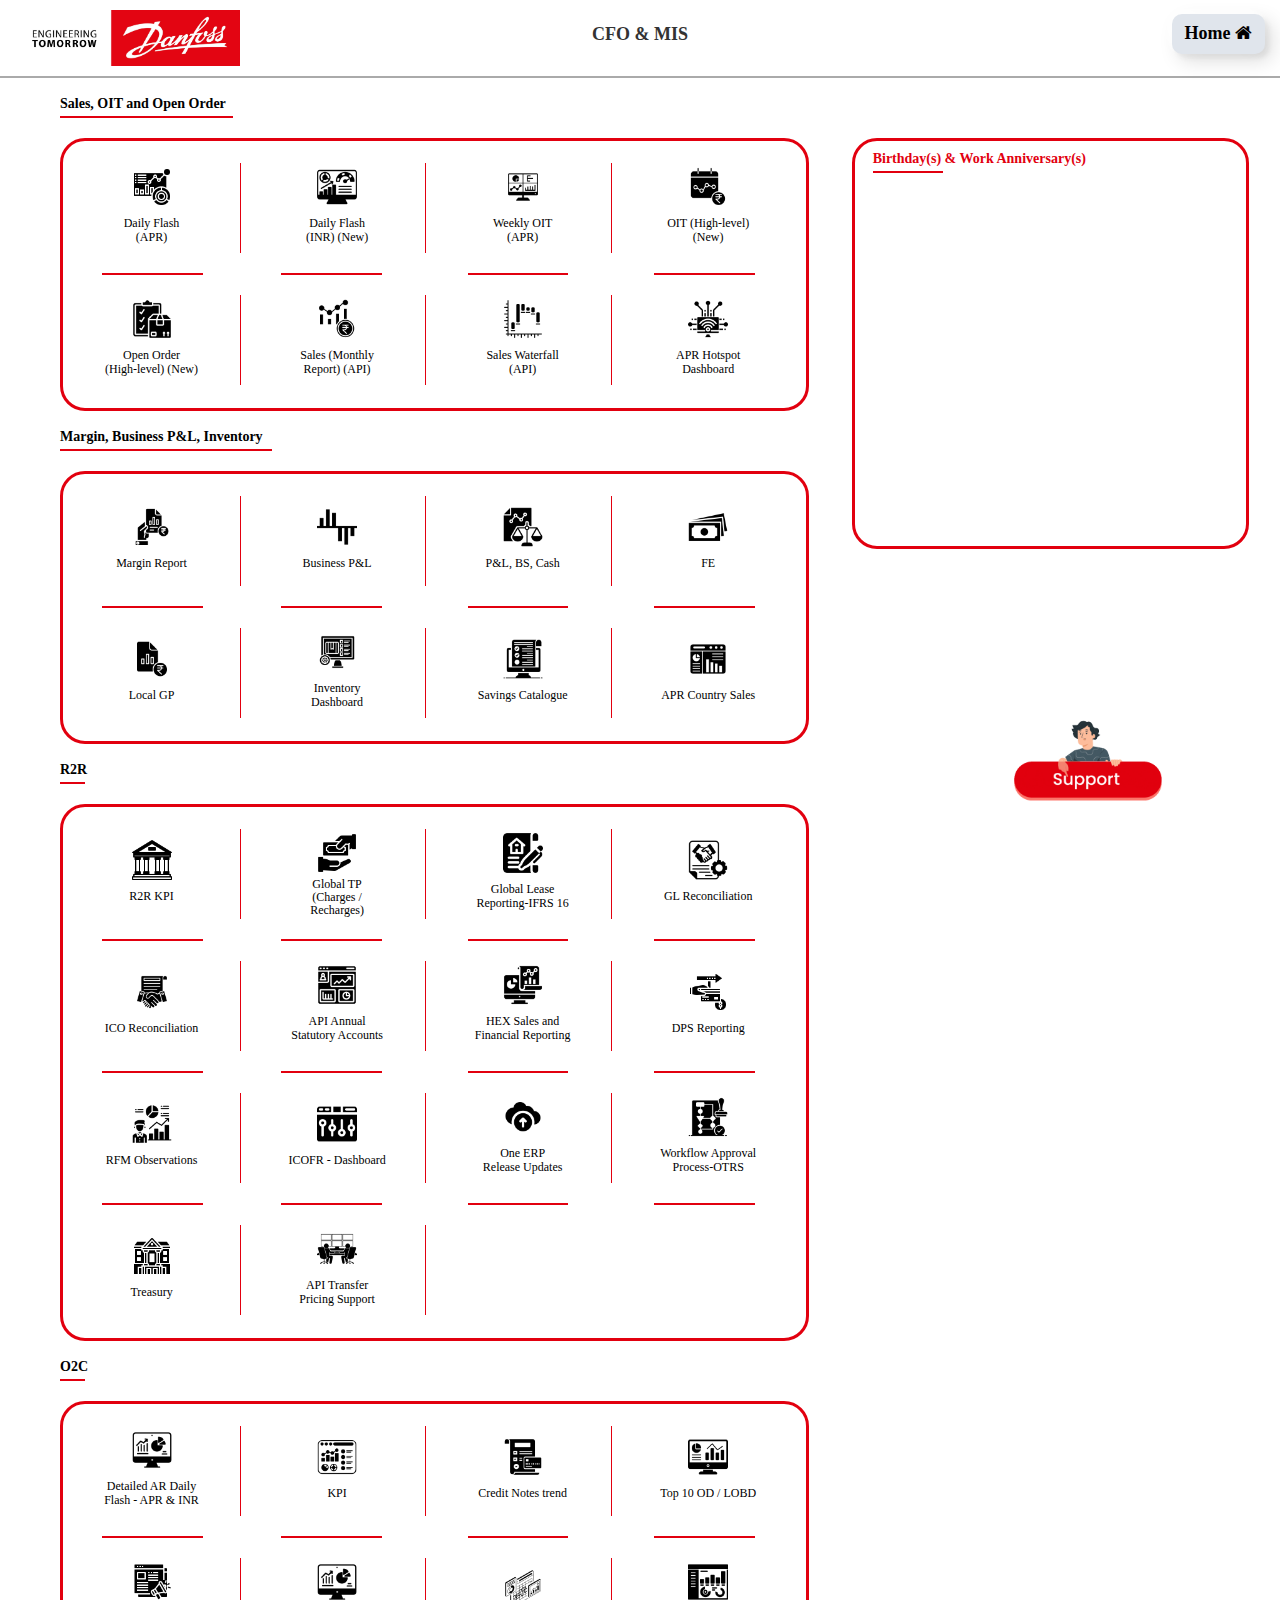
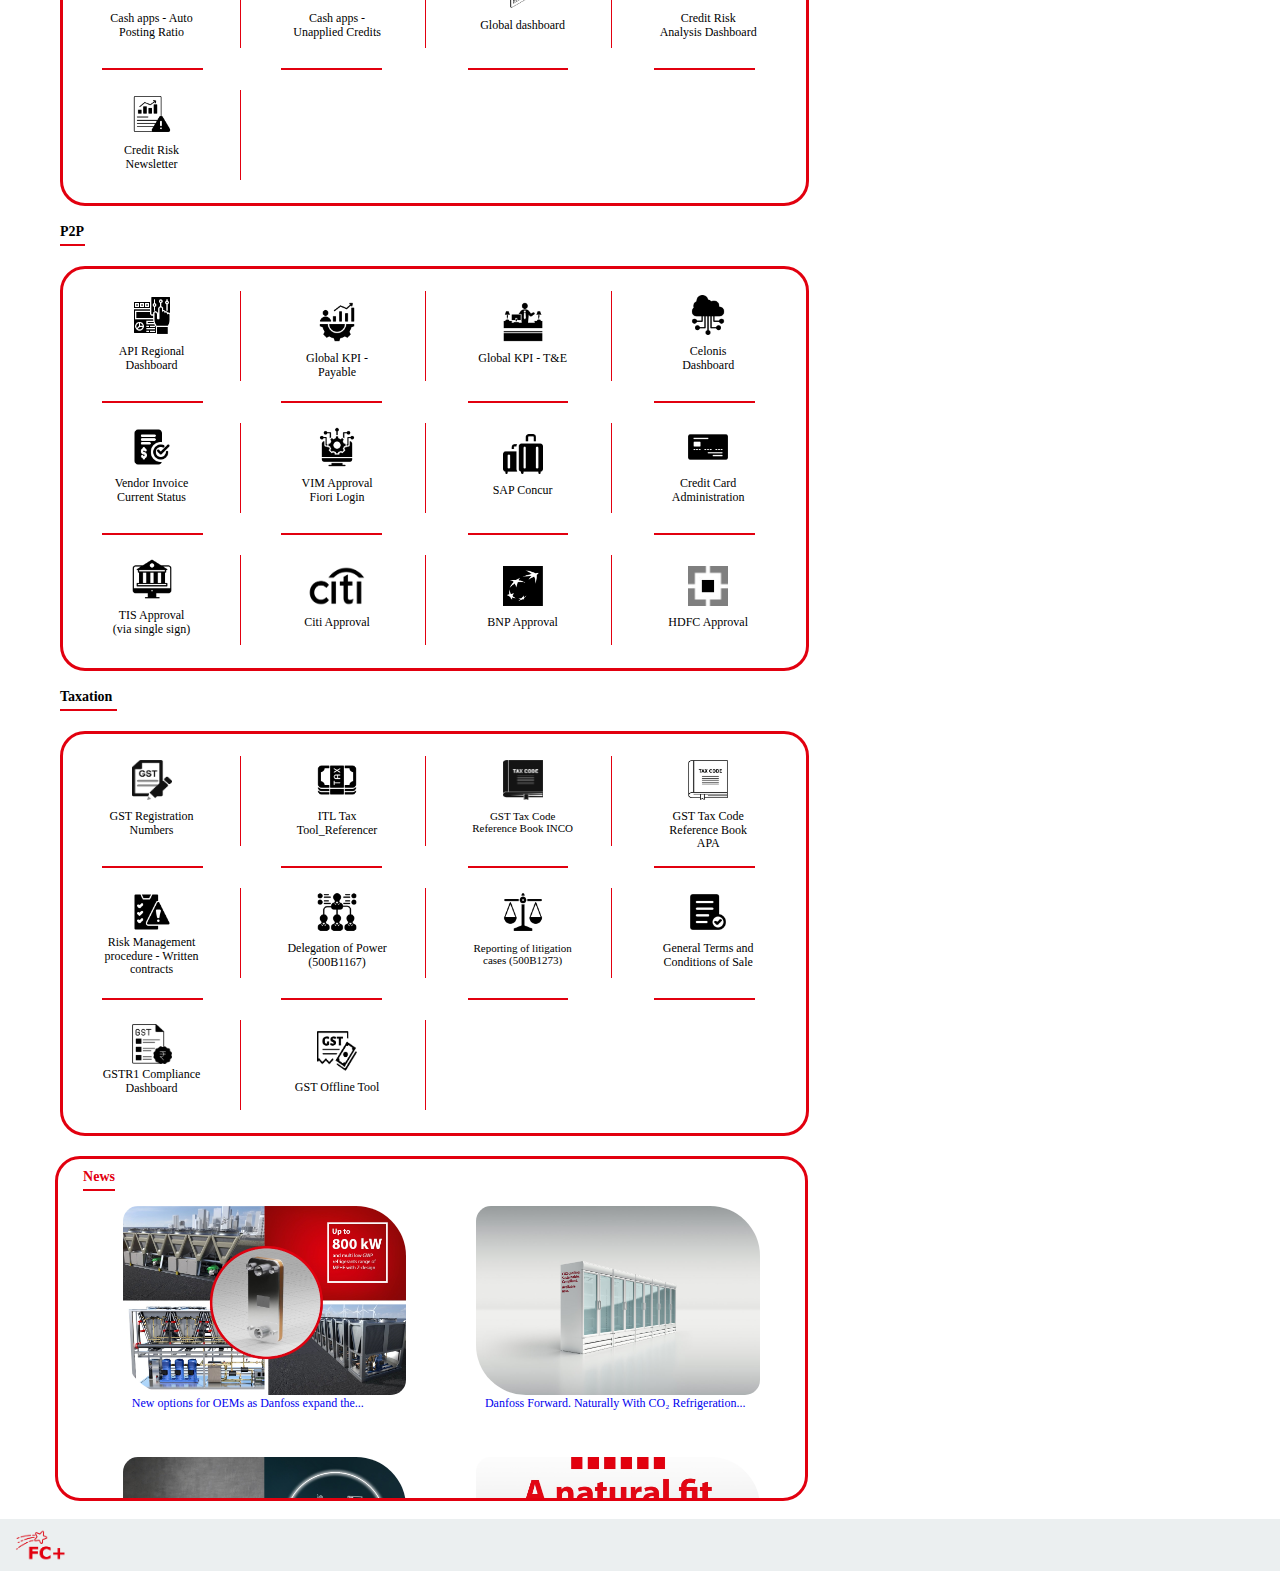
<file: CFO.html>
<!DOCTYPE html>
<html lang="en">
<head>
  <title>CFO & MIS</title>
  <link rel="icon" type="image/png" href="Assets/FCPlus_Logo.png"/>
  <meta charset="utf-8">
  <meta name="viewport" content="width=device-width, initial-scale=1">
  <link rel="stylesheet" href="bootstrap_min.css">
  <link rel="stylesheet" href="fontawesome_min.css"> <!--For Search icon-->
  <script src="jquery_min.js"></script>
  <script src="bootstrap_min.js"></script>
  <script src="Scripts/EmailHandler.js"></script>
  <link rel="stylesheet" href="CFOStyle.css">
  <script src="Scripts/CountHandler.js"></script>
  
</head>
<body onload="getFunction()">
<div class="container-fluid">
    <div class="row" style="margin-top:10px">
        <div class="col-xs-3 col-sm-3 col-md-3 col-lg-3">
          <div class="Panel" style="float:left;margin-top:0px">
            <div class="logo">
                <img src="Assets/Logo.jpg">
            </div>
        </div>
        </div>
        <div class="col-xs-6 col-sm-6 col-md-6 col-lg-6">
            <div class="Panel text-center" style="margin-top:0px;">                
                <h4 class="titlehead">CFO & MIS</h4>
                
            </div>
        </div>
        <div class="col-xs-3 col-sm-3 col-md-3 col-lg-3">
            <div class="Panel Home" style="margin-top: 4.1px;margin-bottom: 4.1px;float:right">
                <a id="navigate">
                    <button class="btn btn-primary" type="button" style="font-size:18px;font-weight:bold;">Home <i class="fa fa-home"></i></button>
                    
                </a>
            </div>
        </div>        
    </div>
    <div class="row">
      <hr style="border: 1px solid #aaa;margin-top:10px;margin-bottom:0">
    </div>    
</div>
<div class="container-fluid">
    <div class="row">
      <div class="container-fluid mainhead col-xs-7 col-sm-7 col-md-7 col-lg-7">
        <div class="row">
            <div class="panel" style="margin-top:18px">
                <h5 style="font-weight:bold;margin-top:0;margin-bottom:0;margin-left:6;color:#000">Sales, OIT and Open Order</h5>
                <hr style="border: 1px solid #E2000F;margin-top:5px;margin-bottom:0;width: 22%;margin-left: 0px;">
            </div>
        </div>

        <div class="row main">
          <div class="row" style="margin-top:3%;margin-left:3%">                
            <a href="https://app.powerbi.com/groups/me/reports/386415c4-ddd2-4064-8c35-173e0a0db940/ReportSection10b5c5267deceb03c0ed?experience=power-bi" target="_blank">
              <div class="panel content text-center col-xs-2 col-sm-2 col-md-2 col-lg-2">
                  <img src="Assets/dailyflash_apr.png" style="height:40px;width:40px;margin-top:4px">
                  <h6>Daily Flash<br>(APR)</h6>
                  
              </div> 
            </a>

            <div class="vl col-xs-1 col-sm-1 col-md-1 col-lg-1"></div>
            
            <a href="https://app.powerbi.com/groups/bf60d34c-4471-4b4c-a139-ae49cd12b1ba/reports/cd43c484-69d9-4236-9eab-a89e46d12582/ReportSectiona01b50e53bcdd2bd6c01?experience=power-bi" target="_blank">    
              <div class="panel content text-center col-xs-2 col-sm-2 col-md-2 col-lg-2">
                  <img src="Assets/dailyflash_inr.png" style="height:40px;width:40px;margin-top:4px">
                  <h6>Daily Flash<br>(INR) (New)</h6>
                  
              </div> 
            </a>

            <div class="vl col-xs-1 col-sm-1 col-md-1 col-lg-1"></div>

            <a href="https://app.powerbi.com/groups/2ee84c75-d994-4337-bbd4-4e54f5b9e3c0/reports/2fdb0393-bc79-4904-88d4-96e2ef0585d3/ReportSection0eeec70673a54903983d" target="_blank"> 
                <div class="panel content text-center col-xs-2 col-sm-2 col-md-2 col-lg-2"> 
                  <img src="Assets/weeklyoit.png" style="height:40px;width:40px;margin-top:4px">  
                  <h6>Weekly OIT<br>(APR)</h6>
                    
                    
                </div>
            </a>

            <div class="vl col-xs-1 col-sm-1 col-md-1 col-lg-1"></div>
            <!--
            <a href="https://app.powerbi.com/links/6_GATNag-5?ctid=097464b8-069c-453e-9254-c17ec707310d&pbi_source=linkShare&bookmarkGuid=b3b92fa3-a7f0-4d0e-9adf-4004f6a60b7c" target="_blank"> 
              <div class="panel content text-center col-xs-2 col-sm-2 col-md-2 col-lg-2"> 
                <img src="Assets/dailyoit.png" style="height:40px;width:40px;margin-top:4px">  
                <h6>Daily OIT<br>(INR)</h6>
                  
                  
              </div>
            </a>
            -->       
            <a href="https://app.powerbi.com/groups/me/apps/acaaa251-eebf-45fe-8921-77c6bb6581d7/reports/884c380c-aa10-4097-8dcd-44f46d1b48f5/ReportSection4cc003c0218eb24e12b6?ctid=097464b8-069c-453e-9254-c17ec707310d&experience=power-bi" target="_blank">
              <div class="panel content text-center col-xs-2 col-sm-2 col-md-2 col-lg-2">
                  <img src="Assets/oit.png" style="height:40px;width:40px;margin-top:4px">
                  <h6>OIT (High-level)<br>(New)</h6>
                  
              </div> 
            </a>                                                            
          </div>

          <div class="row">
            <div class ="col-xs-2 col-sm-2 col-md-2 col-lg-2" style="margin:0;margin-left:5%">
              <hr style="border: 1px solid #E2000F;width: 100%;">
            </div>
            <div class ="col-xs-2 col-sm-2 col-md-2 col-lg-2" style="margin:0;margin-left:6.5%">
              <hr style="border: 1px solid #E2000F;width: 100%;">
            </div>
            <div class ="col-xs-2 col-sm-2 col-md-2 col-lg-2" style="margin:0;margin-left:7.5%">
              <hr style="border: 1px solid #E2000F;width: 100%;">
            </div>
            <div class ="col-xs-2 col-sm-2 col-md-2 col-lg-2" style="margin:0;margin-left:7.5%">
              <hr style="border: 1px solid #E2000F;width: 100%;">
            </div>
          </div>

          <div class="row" style="margin-top:0%;margin-left:3%">        
            

            <a href="https://app.powerbi.com/groups/me/apps/acaaa251-eebf-45fe-8921-77c6bb6581d7/reports/884c380c-aa10-4097-8dcd-44f46d1b48f5/ReportSection42d9a804a967570c0600?ctid=097464b8-069c-453e-9254-c17ec707310d&experience=power-bi" target="_blank">    
              <div class="panel content text-center col-xs-2 col-sm-2 col-md-2 col-lg-2">
                  <img src="Assets/openorder.png" style="height:40px;width:40px;margin-top:4px">
                  <h6>Open Order<br>(High-level) (New)</h6>
                  
              </div> 
            </a>

            <div class="vl col-xs-1 col-sm-1 col-md-1 col-lg-1"></div>

            <a href="https://app.powerbi.com/Redirect?action=OpenReport&appId=acaaa251-eebf-45fe-8921-77c6bb6581d7&reportObjectId=884c380c-aa10-4097-8dcd-44f46d1b48f5&ctid=097464b8-069c-453e-9254-c17ec707310d&reportPage=ReportSectionacff9f8753e529200ef7&pbi_source=appShareLink&portalSessionId=e7c4a1b4-07ba-4ef4-b26d-22e17f7c1a2b" target="_blank"> 
                <div class="panel content text-center col-xs-2 col-sm-2 col-md-2 col-lg-2"> 
                  <img src="Assets/salesreport.png" style="height:40px;width:40px;margin-top:4px">  
                  <h6>Sales (Monthly<br>Report) (API)</h6>
                    
                    
                </div>
            </a>

            <div class="vl col-xs-1 col-sm-1 col-md-1 col-lg-1"></div>

            <a href="https://app.powerbi.com/groups/me/apps/acaaa251-eebf-45fe-8921-77c6bb6581d7/reports/bceb4a19-812c-4e66-aafa-8e69ec164671/ReportSection81395770473cb5cc362a?ctid=097464b8-069c-453e-9254-c17ec707310d&experience=power-bi" target="_blank"> 
              <div class="panel content text-center col-xs-2 col-sm-2 col-md-2 col-lg-2"> 
                <img src="Assets/saleswaterfall.png" style="height:40px;width:40px;margin-top:4px">  
                <h6>Sales Waterfall<br>(API)</h6>
                  
                  
              </div>
            </a>

            <div class="vl col-xs-1 col-sm-1 col-md-1 col-lg-1"></div>

            <a href="https://app.powerbi.com/groups/me/reports/1009271f-7655-42e0-b88f-49507f36d734/ReportSectiona2dcb76a644ca2b03718?experience=power-bi" target="_blank"> 
              <div class="panel content text-center col-xs-2 col-sm-2 col-md-2 col-lg-2"> 
                <img src="Assets/hotspot.png" style="height:40px;width:40px;margin-top:4px">  
                <h6>APR Hotspot<br>Dashboard</h6>
                  
                  
              </div>
            </a>
                                                                              
          </div>

          <div class="row" style="margin-bottom:3%">

          </div>
        </div>       

        <div class="row">
          <div class="panel" style="margin-top:18px">
              <h5 style="font-weight:bold;margin-top:0;margin-bottom:0;margin-left:6;color:#000">Margin, Business P&L, Inventory</h5>
              <hr style="border: 1px solid #E2000F;margin-top:5px;margin-bottom:0;width: 27%;margin-left: 0px;">
          </div>
        </div>

        <div class="row main">
            <div class="row" style="margin-top:3%;margin-left:3%">     
              
              <a href="https://app.powerbi.com/groups/me/apps/acaaa251-eebf-45fe-8921-77c6bb6581d7/reports/ee71cfcd-cdd9-4f56-933f-c352c50705cb/ReportSectionec76287f4417c8866d39?ctid=097464b8-069c-453e-9254-c17ec707310d&experience=power-bi" target="_blank">
              <div class="panel content text-center col-xs-2 col-sm-2 col-md-2 col-lg-2">
                  <img src="Assets/marginreport.png" style="height:40px;width:40px;margin-top:11px">
                  <h6>Margin Report</h6>
                  
              </div> 
              </a>

              <div class="vl col-xs-1 col-sm-1 col-md-1 col-lg-1"></div>

              <a href="https://app.powerbi.com/groups/me/apps/acaaa251-eebf-45fe-8921-77c6bb6581d7/reports/f937d1cf-f39b-42ae-a22d-193e5ce7864c/ReportSection27e6922d512e350dc5da?ctid=097464b8-069c-453e-9254-c17ec707310d&experience=power-bi" target="_blank">
                <div class="panel content text-center col-xs-2 col-sm-2 col-md-2 col-lg-2">
                    <img src="Assets/businesspandl.png" style="height:40px;width:40px;margin-top:11px">
                    <h6>Business P&L</h6>
                    
                </div> 
              </a>

              <div class="vl col-xs-1 col-sm-1 col-md-1 col-lg-1"></div>
              
              <a href="https://app.powerbi.com/groups/3b099ef2-6f7d-41e2-94c2-f5f5c2b1d0db/reports/34411863-bc46-4972-8a6c-19b87d3895fd/ReportSection?experience=power-bi" target="_blank">    
                <div class="panel content text-center col-xs-2 col-sm-2 col-md-2 col-lg-2">
                    <img src="Assets/pandlbscash.png" style="height:40px;width:40px;margin-top:11px">
                    <h6>P&L, BS, Cash</h6>
                    
                </div> 
              </a>

              <div class="vl col-xs-1 col-sm-1 col-md-1 col-lg-1"></div>

              <a href="https://app.powerbi.com/groups/me/apps/acaaa251-eebf-45fe-8921-77c6bb6581d7/reports/f937d1cf-f39b-42ae-a22d-193e5ce7864c/ReportSectionfc1a4e145201cd11bfa9?ctid=097464b8-069c-453e-9254-c17ec707310d&experience=power-bi" target="_blank"> 
                <div class="panel content text-center col-xs-2 col-sm-2 col-md-2 col-lg-2"> 
                  <img src="Assets/fe.png" style="height:40px;width:40px;margin-top:11px">  
                  <h6>FE</h6>
                    
                    
                </div>
            </a>
                                         

          </div>

          <div class="row">
            <div class ="col-xs-2 col-sm-2 col-md-2 col-lg-2" style="margin:0;margin-left:5%">
              <hr style="border: 1px solid #E2000F;width: 100%;">
            </div>
            <div class ="col-xs-2 col-sm-2 col-md-2 col-lg-2" style="margin:0;margin-left:6.5%">
              <hr style="border: 1px solid #E2000F;width: 100%;">
            </div>
            <div class ="col-xs-2 col-sm-2 col-md-2 col-lg-2" style="margin:0;margin-left:7.5%">
              <hr style="border: 1px solid #E2000F;width: 100%;">
            </div>
            <div class ="col-xs-2 col-sm-2 col-md-2 col-lg-2" style="margin:0;margin-left:7.5%">
              <hr style="border: 1px solid #E2000F;width: 100%;">
            </div>
          </div>

          <div class="row" style="margin-top:0%;margin-left:3%">  

            <a href="https://app.powerbi.com/groups/3b099ef2-6f7d-41e2-94c2-f5f5c2b1d0db/reports/24e5c3e8-e901-4f89-8a85-f3afe4b49dfa/ReportSection33b9afa2d79c0d053663?experience=power-bi" target="_blank">
              <div class="panel content text-center col-xs-2 col-sm-2 col-md-2 col-lg-2">
                  <img src="Assets/localgp.png" style="height:40px;width:40px;margin-top:11px">
                  <h6>Local GP</h6>
                  
              </div> 
            </a>

            <div class="vl col-xs-1 col-sm-1 col-md-1 col-lg-1"></div>

            <a href="https://app.powerbi.com/groups/d0f7ee1b-81ee-478f-9419-9f44291a6f56/reports/733202ca-fa71-4205-8053-fc4b1c88e0c3/ReportSectione8e139c4ec600135bd58?experience=power-bi" target="_blank">
              <div class="panel content text-center col-xs-2 col-sm-2 col-md-2 col-lg-2">
                  <img src="Assets/inventorydashboard.png" style="height:40px;width:40px;margin-top:4px">
                  <h6>Inventory<br>Dashboard</h6>
                  
              </div> 
            </a>

            <div class="vl col-xs-1 col-sm-1 col-md-1 col-lg-1"></div>

            <a href="https://apps.powerapps.com/play/e/default-097464b8-069c-453e-9254-c17ec707310d/a/079467f9-056b-4fac-a3db-c4143f3a411d?tenantId=097464b8-069c-453e-9254-c17ec707310d&amp;hint=1f29e205-9382-44e1-9679-aba0d83db5ff&amp;sourcetime=1707272360710&source=teamsLinkUnfurling" target="_blank">
              <div class="panel content text-center col-xs-2 col-sm-2 col-md-2 col-lg-2">
                  <img src="Assets/savingscatalogue.png" style="height:40px;width:40px;margin-top:11px">
                  <h6>Savings Catalogue</h6>
                  
              </div> 
            </a>

            <div class="vl col-xs-1 col-sm-1 col-md-1 col-lg-1"></div>

            <a href="https://app.powerbi.com/groups/me/reports/15a87e1c-7229-4338-ab12-14dc59e0beb6/ReportSection7b90c4aec459b6bde476?experience=power-bi" target="_blank">
              <div class="panel content text-center col-xs-2 col-sm-2 col-md-2 col-lg-2">
                  <img src="Assets/AprCountrySales.png" style="height:40px;width:40px;margin-top:11px">
                  <h6>APR Country Sales</h6>
                  
              </div> 
            </a>

          </div>


          <div class="row" style="margin-bottom:3%">

          </div>
        </div>       

        <div class="row" id="R2R">
          <div class="panel" style="margin-top:18px">
              <h5 style="font-weight:bold;margin-top:0;margin-bottom:0;margin-left:6;color:#000">R2R</h5>
              <hr style="border: 1px solid #E2000F;margin-top:5px;margin-bottom:0;width: 3%;margin-left: 0px;">
          </div>
        </div>

        <div class="row main">
          <div class="row" style="margin-top:3%;margin-left:3%">                
            <a href="https://app.powerbi.com/links/L29s0GtOZT?ctid=097464b8-069c-453e-9254-c17ec707310d&pbi_source=linkShare" target="_blank">
              <div class="panel content text-center col-xs-2 col-sm-2 col-md-2 col-lg-2">
                  <img src="Assets/R2RKPI.png" style="height:40px;width:40px;margin-top:11px">
                  <h6>R2R KPI</h6>
                  
              </div> 
            </a>

            <div class="vl col-xs-1 col-sm-1 col-md-1 col-lg-1"></div>
            
            <a href="https://danfoss-my.sharepoint.com/:f:/r/personal/sugumar_a_danfoss_com/Documents/Global Projects?csf=1&web=1&e=gXGIRC" target="_blank">    
              <div class="panel content text-center col-xs-2 col-sm-2 col-md-2 col-lg-2">
                  <img src="Assets/globaltp.png" style="height:40px;width:40px;margin-top:4px">
                  <h6 style="margin-top:4%">Global TP<br>(Charges / Recharges)</h6>
                  
              </div> 
            </a>

            <div class="vl col-xs-1 col-sm-1 col-md-1 col-lg-1"></div>

            <a href="https://danfoss-my.sharepoint.com/:f:/r/personal/sugumar_a_danfoss_com/Documents/Global Projects?csf=1&web=1&e=gXGIRC" target="_blank"> 
                <div class="panel content text-center col-xs-2 col-sm-2 col-md-2 col-lg-2"> 
                  <img src="Assets/globallease.png" style="height:40px;width:40px;margin-top:4px">  
                  <h6>Global Lease<br>Reporting-IFRS 16</h6>
                    
                    
                </div>
            </a>

            <div class="vl col-xs-1 col-sm-1 col-md-1 col-lg-1"></div>

            <a href="https://danfoss-my.sharepoint.com/:f:/r/personal/sugumar_a_danfoss_com/Documents/Global Projects?csf=1&web=1&e=gXGIRC" target="_blank"> 
              <div class="panel content text-center col-xs-2 col-sm-2 col-md-2 col-lg-2"> 
                <img src="Assets/blacklineReconciliation.png" style="height:40px;width:40px;margin-top:11px">  
                <h6>GL Reconciliation</h6>
                  
                  
              </div>
            </a>             

        </div>

        <div class="row">
          <div class ="col-xs-2 col-sm-2 col-md-2 col-lg-2" style="margin:0;margin-left:5%">
            <hr style="border: 1px solid #E2000F;width: 100%;">
          </div>
          <div class ="col-xs-2 col-sm-2 col-md-2 col-lg-2" style="margin:0;margin-left:6.5%">
            <hr style="border: 1px solid #E2000F;width: 100%;">
          </div>
          <div class ="col-xs-2 col-sm-2 col-md-2 col-lg-2" style="margin:0;margin-left:7.5%">
            <hr style="border: 1px solid #E2000F;width: 100%;">
          </div>
          <div class ="col-xs-2 col-sm-2 col-md-2 col-lg-2" style="margin:0;margin-left:7.5%">
            <hr style="border: 1px solid #E2000F;width: 100%;">
          </div>
        </div>

        <div class="row" style="margin-top:0%;margin-left:3%">                
          <a href="https://danfoss-my.sharepoint.com/:f:/r/personal/sugumar_a_danfoss_com/Documents/Global Projects?csf=1&web=1&e=gXGIRC" target="_blank">
            <div class="panel content text-center col-xs-2 col-sm-2 col-md-2 col-lg-2">
                <img src="Assets/icoReconciliation.png" style="height:40px;width:40px;margin-top:11px">
                <h6>ICO Reconciliation</h6>
                
            </div> 
          </a>

          <div class="vl col-xs-1 col-sm-1 col-md-1 col-lg-1"></div>

          <a href="https://danfoss-my.sharepoint.com/:f:/p/nirmal_kumar/Eqc1sTjV4gFEs8Ti6Ifx4mUBqwKX2mKL2QHAilHdQdZ1PQ?email=biswaranjan%40danfoss.com&e=hQECmb" target="_blank">
            <div class="panel content text-center col-xs-2 col-sm-2 col-md-2 col-lg-2">
                <img src="Assets/apiannualstatutoryaccount.png" style="height:40px;width:40px;margin-top:4px">
                <h6>API Annual<br>Statutory Accounts</h6>
                
            </div> 
          </a>

          <div class="vl col-xs-1 col-sm-1 col-md-1 col-lg-1"></div>

          <a href="https://danfoss-my.sharepoint.com/personal/sugumar_a_danfoss_com/_layouts/15/onedrive.aspx?id=%2Fpersonal%2Fsugumar%5Fa%5Fdanfoss%5Fcom%2FDocuments%2FHEX%20Finance&ga=1" target="_blank">
            <div class="panel content text-center col-xs-2 col-sm-2 col-md-2 col-lg-2">
                <img src="Assets/HEXSalesFinancial.png" style="height:40px;width:40px;margin-top:4px">
                <h6>HEX Sales and<br>Financial Reporting</h6>
                
            </div> 
          </a>

          <div class="vl col-xs-1 col-sm-1 col-md-1 col-lg-1"></div>

          <a href="https://danfoss-my.sharepoint.com/:f:/p/gokul_ramakrishnan/EkSIzALw-HlLn-_hRohDMIMBeLhCS8PSVIlfTkHlJ8sB0A" target="_blank">
            <div class="panel content text-center col-xs-2 col-sm-2 col-md-2 col-lg-2">
                <img src="Assets/DPSReporting.png" style="height:40px;width:40px;margin-top:11px">
                <h6>DPS Reporting</h6>
                
            </div> 
          </a>

        </div>

        <div class="row">
          <div class ="col-xs-2 col-sm-2 col-md-2 col-lg-2" style="margin:0;margin-left:5%">
            <hr style="border: 1px solid #E2000F;width: 100%;">
          </div>
          <div class ="col-xs-2 col-sm-2 col-md-2 col-lg-2" style="margin:0;margin-left:6.5%">
            <hr style="border: 1px solid #E2000F;width: 100%;">
          </div>
          <div class ="col-xs-2 col-sm-2 col-md-2 col-lg-2" style="margin:0;margin-left:7.5%">
            <hr style="border: 1px solid #E2000F;width: 100%;">
          </div>
          <div class ="col-xs-2 col-sm-2 col-md-2 col-lg-2" style="margin:0;margin-left:7.5%">
            <hr style="border: 1px solid #E2000F;width: 100%;">
          </div>
        </div>

        <div class="row" style="margin-top:0%;margin-left:3%">                
          <a href="https://app.powerbi.com/groups/me/reports/9575a000-bcee-4fc1-a7f9-c3857f19f2a7?ctid=097464b8-069c-453e-9254-c17ec707310d&experience=power-bi" target="_blank">
            <div class="panel content text-center col-xs-2 col-sm-2 col-md-2 col-lg-2">
                <img src="Assets/RFMObservations.png" style="height:40px;width:40px;margin-top:11px">
                <h6>RFM Observations</h6>
                
            </div> 
          </a>

          <div class="vl col-xs-1 col-sm-1 col-md-1 col-lg-1"></div>

          <a href="https://app.powerbi.com/links/5Y8PF3Nz6m?ctid=097464b8-069c-453e-9254-c17ec707310d&pbi_source=linkShare" target="_blank">
            <div class="panel content text-center col-xs-2 col-sm-2 col-md-2 col-lg-2">
                <img src="Assets/ICOFRDashboard.png" style="height:40px;width:40px;margin-top:11px">
                <h6>ICOFR - Dashboard</h6>
                
            </div> 
          </a>

          <div class="vl col-xs-1 col-sm-1 col-md-1 col-lg-1"></div>

          <a href="https://danfoss.sharepoint.com/sites/GSFinance/DFPortal/runbook/Runbook/Forms/AllItems.aspx?id=%2Fsites%2FGSFinance%2FDFPortal%2Frunbook%2FRunbook%2FONE%20ERP%20RELEASE&viewid=00000000%2D0000%2D0000%2D0000%2D000000000000&OR=Teams%2DHL&CT=1688531512495&clickparams=eyJBcHBOYW1lIjoiVGVhbXMtRGVza3RvcCIsIkFwcFZlcnNpb24iOiIyNy8yMzA2MDQwMTEzOCIsIkhhc0ZlZGVyYXRlZFVzZXIiOmZhbHNlfQ%3D%3D" target="_blank">
            <div class="panel content text-center col-xs-2 col-sm-2 col-md-2 col-lg-2">
                <img src="Assets/oneerpreleaseupdates.png" style="height:40px;width:40px;margin-top:4px">
                <h6>One ERP<br>Release Updates</h6>
                
            </div> 
          </a>

          <div class="vl col-xs-1 col-sm-1 col-md-1 col-lg-1"></div>

          <a href="https://danfoss-finance.managed-otrs.com/external/" target="_blank">
            <div class="panel content text-center col-xs-2 col-sm-2 col-md-2 col-lg-2">
                <img src="Assets/workflowapproval.png" style="height:40px;width:40px;margin-top:4px">
                <h6>Workflow Approval<br>Process-OTRS</h6>
                
            </div> 
          </a>

        </div>

        <div class="row">
          <div class ="col-xs-2 col-sm-2 col-md-2 col-lg-2" style="margin:0;margin-left:5%">
            <hr style="border: 1px solid #E2000F;width: 100%;">
          </div>
          <div class ="col-xs-2 col-sm-2 col-md-2 col-lg-2" style="margin:0;margin-left:6.5%">
            <hr style="border: 1px solid #E2000F;width: 100%;">
          </div>
          <div class ="col-xs-2 col-sm-2 col-md-2 col-lg-2" style="margin:0;margin-left:7.5%">
            <hr style="border: 1px solid #E2000F;width: 100%;">
          </div>
          <div class ="col-xs-2 col-sm-2 col-md-2 col-lg-2" style="margin:0;margin-left:7.5%">
            <hr style="border: 1px solid #E2000F;width: 100%;">
          </div>
        </div>

        <div class="row" style="margin-top:0%;margin-left:3%">
          <a href="https://danfoss-my.sharepoint.com/:f:/r/personal/abijeet_n_danfoss_com/Documents/01. Treasury - FY 2023-24/09. Treasury Projects/01. Treasury - Month Highlights?csf=1&web=1&e=bsndGs" target="_blank">
            <div class="panel content text-center col-xs-2 col-sm-2 col-md-2 col-lg-2">
                <img src="Assets/treasury.png" style="height:40px;width:40px;margin-top:11px">
                <h6>Treasury</h6>
                
            </div> 
          </a>

          <div class="vl col-xs-1 col-sm-1 col-md-1 col-lg-1"></div>

          <a href="https://app.powerbi.com/groups/94d087cd-0a06-4d22-9af0-4e8b6e660b36/reports/c2c9f268-d0c1-4ffc-8745-b472101ee224/ReportSectionb36cc34e43cc56f4a79c?experience=power-bi" target="_blank">
            <div class="panel content text-center col-xs-2 col-sm-2 col-md-2 col-lg-2">
                <img src="Assets/tp_monitoring.png" style="height:40px;width:40px;margin-top:4px">
                <h6>API Transfer<br>Pricing Support</h6>
                
            </div> 
          </a>

          <div class="vl col-xs-1 col-sm-1 col-md-1 col-lg-1"></div>
        </div>

        <div class="row" style="margin-bottom:3%">

        </div>
        </div> 

        <div class="row" id="O2C">
        <div class="panel" style="margin-top:18px">
            <h5 style="font-weight:bold;margin-top:0;margin-bottom:0;margin-left:6;color:#000">O2C</h5>
            <hr style="border: 1px solid #E2000F;margin-top:5px;margin-bottom:0;width: 3%;margin-left: 0px;">
        </div>
        </div>

        <div class="row main">
          <div class="row" style="margin-top:3%;margin-left:3%">   

              <a href="https://app.powerbi.com/groups/acca01a1-fa14-4d97-9514-b21b697aba84/reports/c9510463-5a10-4a0a-8e84-5c32a42c1bac/ReportSection3420ea1ed0d48aa0090e?ctid=097464b8-069c-453e-9254-c17ec707310d&openReportSource=ReportInvitation&experience=power-bi" target="_blank">
                <div class="panel content text-center col-xs-2 col-sm-2 col-md-2 col-lg-2"> 
                  <img src="Assets/cashapplicationautopost.png" style="height:40px;width:40px;margin-top:4px">  
                  <h6>Detailed AR Daily<br>Flash - APR & INR</h6>
                    
                    
                </div>
              </a>
                
              <div class="vl col-xs-1 col-sm-1 col-md-1 col-lg-1"></div>

              <a href="https://app.powerbi.com/groups/acca01a1-fa14-4d97-9514-b21b697aba84/reports/c9510463-5a10-4a0a-8e84-5c32a42c1bac/ReportSection103e4611386e6d552fc3?ctid=097464b8-069c-453e-9254-c17ec707310d&openReportSource=SubscribeOthers&experience=power-bi" target="_blank">
                <div class="panel content text-center col-xs-2 col-sm-2 col-md-2 col-lg-2">
                    <img src="Assets/kpi.png" style="height:40px;width:40px;margin-top:11px">
                    <h6>KPI</h6>
                    
                </div> 
              </a>             

              <div class="vl col-xs-1 col-sm-1 col-md-1 col-lg-1"></div>

              <a href="https://app.powerbi.com/groups/acca01a1-fa14-4d97-9514-b21b697aba84/reports/c9510463-5a10-4a0a-8e84-5c32a42c1bac/ReportSectionc67eb6899a960c01190a?ctid=097464b8-069c-453e-9254-c17ec707310d&openReportSource=ReportInvitation&experience=power-bi" target="_blank">
                <div class="panel content text-center col-xs-2 col-sm-2 col-md-2 col-lg-2">
                    <img src="Assets/GlobalCreditManagement.png" style="height:40px;width:40px;margin-top:11px">
                    <h6>Credit Notes trend</h6>
                    
                </div> 
              </a>
              

              <div class="vl col-xs-1 col-sm-1 col-md-1 col-lg-1"></div>

              <a href="https://app.powerbi.com/groups/acca01a1-fa14-4d97-9514-b21b697aba84/reports/c9510463-5a10-4a0a-8e84-5c32a42c1bac/ReportSectionfc11dc703205d0ec4666?ctid=097464b8-069c-453e-9254-c17ec707310d&openReportSource=ReportInvitation&experience=power-bi" target="_blank">    
                <div class="panel content text-center col-xs-2 col-sm-2 col-md-2 col-lg-2">
                    <img src="Assets/cashapplicationdashboard.png" style="height:40px;width:40px;margin-top:11px">
                    <h6>Top 10 OD / LOBD</h6>
                    
                </div> 
              </a>
                                                                            
          </div>

          <div class="row">
            <div class ="col-xs-2 col-sm-2 col-md-2 col-lg-2" style="margin:0;margin-left:5%">
              <hr style="border: 1px solid #E2000F;width: 100%;">
            </div>
            <div class ="col-xs-2 col-sm-2 col-md-2 col-lg-2" style="margin:0;margin-left:6.5%">
              <hr style="border: 1px solid #E2000F;width: 100%;">
            </div>
            <div class ="col-xs-2 col-sm-2 col-md-2 col-lg-2" style="margin:0;margin-left:7.5%">
              <hr style="border: 1px solid #E2000F;width: 100%;">
            </div>
            <div class ="col-xs-2 col-sm-2 col-md-2 col-lg-2" style="margin:0;margin-left:7.5%">
              <hr style="border: 1px solid #E2000F;width: 100%;">
            </div>
          </div>

          <div class="row" style="margin-top:0%;margin-left:3%">
            <a href="https://app.powerbi.com/groups/me/apps/7fd83ad7-546a-4895-bb02-f66b56a97324/reports/4347d272-19a2-44c9-80cf-1c1dc137dda5/ReportSection922ad879b8e8d06b80b0?ctid=097464b8-069c-453e-9254-c17ec707310d&experience=power-bi" target="_blank">
              <div class="panel content text-center col-xs-2 col-sm-2 col-md-2 col-lg-2">
                  <img src="Assets/overduedailyflash.png" style="height:40px;width:40px;margin-top:4px">
                  <h6>Cash apps - Auto<br>Posting Ratio</h6>
                  
              </div> 
            </a>
            <div class="vl col-xs-1 col-sm-1 col-md-1 col-lg-1"></div>

            <a href="https://app.powerbi.com/groups/me/apps/40856bb9-3048-46c7-b7c5-6807156773c0/reports/74005ca4-238a-4ed1-8995-a54be031134f/ReportSection9dda6a08cc183dde0769?ctid=097464b8-069c-453e-9254-c17ec707310d&experience=power-bi" target="_blank">
                  <div class="panel content text-center col-xs-2 col-sm-2 col-md-2 col-lg-2"> 
                    <img src="Assets/cashapplicationautopost.png" style="height:40px;width:40px;margin-top:4px">  
                    <h6>Cash apps -<br>Unapplied Credits</h6>
                      
                      
                  </div>
              </a>

            <div class="vl col-xs-1 col-sm-1 col-md-1 col-lg-1"></div>  

            <a href="https://app.powerbi.com/groups/me/reports/9d7aaa59-644e-4780-ac76-4eb5d54c6cb3/ReportSectiondd1bf6fd4a00159d8a8a?experience=power-bi" target="_blank">    
              <div class="panel content text-center col-xs-2 col-sm-2 col-md-2 col-lg-2">
                  <img src="Assets/globaldashboard.png" style="height:40px;width:40px;margin-top:11px">
                  <h6>Global dashboard</h6>
                  
              </div> 
            </a>

            <div class="vl col-xs-1 col-sm-1 col-md-1 col-lg-1"></div>  

            <a href="https://app.powerbi.com/groups/me/reports/3f0b5949-b9e0-4eba-ac56-db4abadafbf3/ReportSection?ctid=097464b8-069c-453e-9254-c17ec707310d&experience=power-bi" target="_blank">    
              <div class="panel content text-center col-xs-2 col-sm-2 col-md-2 col-lg-2">
                  <img src="Assets/creditriskmanagement.png" style="height:40px;width:40px;margin-top:4px">
                  <h6>Credit Risk<br>Analysis Dashboard</h6>
                  
              </div> 
            </a>
          
          </div>

          <div class="row">
            <div class ="col-xs-2 col-sm-2 col-md-2 col-lg-2" style="margin:0;margin-left:5%">
              <hr style="border: 1px solid #E2000F;width: 100%;">
            </div>
            <div class ="col-xs-2 col-sm-2 col-md-2 col-lg-2" style="margin:0;margin-left:6.5%">
              <hr style="border: 1px solid #E2000F;width: 100%;">
            </div>
            <div class ="col-xs-2 col-sm-2 col-md-2 col-lg-2" style="margin:0;margin-left:7.5%">
              <hr style="border: 1px solid #E2000F;width: 100%;">
            </div>
            <div class ="col-xs-2 col-sm-2 col-md-2 col-lg-2" style="margin:0;margin-left:7.5%">
              <hr style="border: 1px solid #E2000F;width: 100%;">
            </div>
          </div>

          <div class="row" style="margin-top:0%;margin-left:3%">
            <a href="https://sway.cloud.microsoft/zZeQM6EsKiOKLRom?ref=Link" target="_blank">    
              <div class="panel content text-center col-xs-2 col-sm-2 col-md-2 col-lg-2">
                  <img src="Assets/creditrisknewsletter.png" style="height:40px;width:40px;margin-top:4px">
                  <h6>Credit Risk<br>Newsletter</h6>
                  
              </div> 
            </a>
            <div class="vl col-xs-1 col-sm-1 col-md-1 col-lg-1"></div>
          </div>

          <div class="row" style="margin-bottom:3%">

          </div>
        </div>

        <div class="row" id="P2P">
          <div class="panel" style="margin-top:18px">
              <h5 style="font-weight:bold;margin-top:0;margin-bottom:0;margin-left:6;color:#000">P2P</h5>
              <hr style="border: 1px solid #E2000F;margin-top:5px;margin-bottom:0;width: 3%;margin-left: 0px;">
          </div>
        </div>

        <div class="row main">
            <div class="row" style="margin-top:3%;margin-left:3%">                
              <a href="https://app.powerbi.com/groups/d5371640-e89a-4a12-9360-1895d46267cf/reports/21f4cd04-6d00-419b-bf81-487285ddd8f8/ReportSection48d3cf0e97c48df5072f?experience=power-bi" target="_blank">
                <div class="panel content text-center col-xs-2 col-sm-2 col-md-2 col-lg-2">
                    <img src="Assets/apiregionaldashboard.png" style="height:40px;width:40px;margin-top:4px">
                    <h6>API Regional<br>Dashboard</h6>
                    
                </div> 
              </a>

              <div class="vl col-xs-1 col-sm-1 col-md-1 col-lg-1"></div>
              
              <a href="https://app.powerbi.com/groups/me/apps/7d421259-7c2c-48b5-988b-5986ee621f59/reports/93592783-0f63-4b67-827c-2bd2710597eb/ReportSection066a0b1943ec288853bf?ctid=097464b8-069c-453e-9254-c17ec707310d&experience=power-bi&bookmarkGuid=Bookmarkd73b575349c6a255a13d" target="_blank">    
                <div class="panel content text-center col-xs-2 col-sm-2 col-md-2 col-lg-2">
                    <img src="Assets/TCSKPI.png" style="height:40px;width:40px;margin-top:11px">
                    <h6>Global KPI - Payable</h6>
                    
                </div> 
              </a>

              <div class="vl col-xs-1 col-sm-1 col-md-1 col-lg-1"></div>

              <a href="https://app.powerbi.com/groups/me/apps/248c2148-7e09-4f06-a334-859b447072ea/reports/ccfbf807-b1ea-4358-bf9c-51fd3336a62c/ReportSection607920318070b5da5000?ctid=097464b8-069c-453e-9254-c17ec707310d&experience=power-bi" target="_blank"> 
                  <div class="panel content text-center col-xs-2 col-sm-2 col-md-2 col-lg-2"> 
                    <img src="Assets/TravelKPI.png" style="height:40px;width:40px;margin-top:11px">  
                    <h6>Global KPI - T&E</h6>
                      
                      
                  </div>
              </a>

              <div class="vl col-xs-1 col-sm-1 col-md-1 col-lg-1"></div>

              <a href="https://danfoss.eu-3.celonis.cloud/package-manager/ui/views/ui/spaces/2619d620-b340-4b5a-8898-355071b40aa6/nodes/fbf98016-efb1-484d-a257-5dbb4b4f9c41#!/documents/fbf98016-efb1-484d-a257-5dbb4b4f9c41/view/sheets/522472f8-dec2-4711-9ca2-4b4111b0c34c" target="_blank">
                <div class="panel content text-center col-xs-2 col-sm-2 col-md-2 col-lg-2"> 
                  <img src="Assets/Celonis.png" style="height:40px;width:40px;margin-top:4px">  
                  <h6>Celonis<br>Dashboard</h6>
                    
                    
                </div>
              </a>       

          </div>

          <div class="row">
            <div class ="col-xs-2 col-sm-2 col-md-2 col-lg-2" style="margin:0;margin-left:5%">
              <hr style="border: 1px solid #E2000F;width: 100%;">
            </div>
            <div class ="col-xs-2 col-sm-2 col-md-2 col-lg-2" style="margin:0;margin-left:6.5%">
              <hr style="border: 1px solid #E2000F;width: 100%;">
            </div>
            <div class ="col-xs-2 col-sm-2 col-md-2 col-lg-2" style="margin:0;margin-left:7.5%">
              <hr style="border: 1px solid #E2000F;width: 100%;">
            </div>
            <div class ="col-xs-2 col-sm-2 col-md-2 col-lg-2" style="margin:0;margin-left:7.5%">
              <hr style="border: 1px solid #E2000F;width: 100%;">
            </div>
          </div>

          <div class="row" style="margin-top:0%;margin-left:3%">                
            <a href="https://danfoss.sharepoint.com/sites/GSFinanceProcessesandSupportP2P/SitePages/How-to-get-support-for-Accounts-Payable-&-Travel-Expense-.aspx" target="_blank">
              <div class="panel content text-center col-xs-2 col-sm-2 col-md-2 col-lg-2">
                  <img src="Assets/vendorinvoicecurrent.png" style="height:40px;width:40px;margin-top:4px">
                  <h6>Vendor Invoice<br>Current Status</h6>
                  
              </div> 
            </a>

            <div class="vl col-xs-1 col-sm-1 col-md-1 col-lg-1"></div>

            <a href="https://fiori.danfoss.net/sap/bc/ui5_ui5/ui2/ushell/shells/abap/FioriLaunchpad.html#OPT_VIM_WP-display?sap-ui-tech-hint=GUI" target="_blank">
              <div class="panel content text-center col-xs-2 col-sm-2 col-md-2 col-lg-2">
                  <img src="Assets/vimfiorilogin.png" style="height:40px;width:40px;margin-top:4px">
                  <h6>VIM Approval<br>Fiori Login</h6>
                  
              </div> 
            </a>

            <div class="vl col-xs-1 col-sm-1 col-md-1 col-lg-1"></div>

            <a href="https://www.concursolutions.com/UI/SSO/p0001124qfze" target="_blank">
              <div class="panel content text-center col-xs-2 col-sm-2 col-md-2 col-lg-2">
                  <img src="Assets/TravelConcur_India.png" style="height:40px;width:40px;margin-top:11px">
                  <h6>SAP Concur</h6>
                  
              </div> 
            </a>

            <div class="vl col-xs-1 col-sm-1 col-md-1 col-lg-1"></div>

            <a href="https://apps.powerapps.com/play/e/default-097464b8-069c-453e-9254-c17ec707310d/a/fd0ec93a-b88f-40f2-85be-28519d3dc6f9?tenantId=097464b8-069c-453e-9254-c17ec707310d&sourcetime=2023-08-09%2011%3A21%3A02Z" target="_blank">
              <div class="panel content text-center col-xs-2 col-sm-2 col-md-2 col-lg-2">
                  <img src="Assets/creditcardnew.png" style="height:40px;width:40px;margin-top:4px">
                  <h6>Credit Card<br>Administration</h6>
                  
              </div> 
            </a>

          </div>

          <div class="row">
            <div class ="col-xs-2 col-sm-2 col-md-2 col-lg-2" style="margin:0;margin-left:5%">
              <hr style="border: 1px solid #E2000F;width: 100%;">
            </div>
            <div class ="col-xs-2 col-sm-2 col-md-2 col-lg-2" style="margin:0;margin-left:6.5%">
              <hr style="border: 1px solid #E2000F;width: 100%;">
            </div>
            <div class ="col-xs-2 col-sm-2 col-md-2 col-lg-2" style="margin:0;margin-left:7.5%">
              <hr style="border: 1px solid #E2000F;width: 100%;">
            </div>
            <div class ="col-xs-2 col-sm-2 col-md-2 col-lg-2" style="margin:0;margin-left:7.5%">
              <hr style="border: 1px solid #E2000F;width: 100%;">
            </div>
          </div>

          <div class="row" style="margin-top:0%;margin-left:3%">   
            <a href="https://danfoss.sharepoint.com/sites/TreasuryHub/SitePages/Banks-%26-Payments.aspx" target="_blank">
              <div class="panel content text-center col-xs-2 col-sm-2 col-md-2 col-lg-2">
                  <img src="Assets/TISApproval.png" style="height:40px;width:40px;margin-top:4px">
                  <h6>TIS Approval<br>(via single sign)</h6>
                  
              </div> 
            </a>

            <div class="vl col-xs-1 col-sm-1 col-md-1 col-lg-1"></div>

            <a href="https://www.citidirect.com/login/landing" target="_blank">
              <div class="panel content text-center col-xs-2 col-sm-2 col-md-2 col-lg-2">
                  <img src="Assets/citi_logo.png" style="height:40px;width:60px;margin-top:11px">
                  <h6>Citi Approval</h6>
                  
              </div> 
            </a>

            <div class="vl col-xs-1 col-sm-1 col-md-1 col-lg-1"></div>

            <a href="https://ssologin.bnpparibas.com/cib/LoginForm.aspx?TYPE=33554433&REALMOID=06-0007ab17-9c3b-1321-8ff5-510a0af30000&GUID=&SMAUTHREASON=0&METHOD=GET&SMAGENTNAME=-SM-VPRXR87ibIrEfVdPjcXCVUoDtTM%2fFW%2bAheNlUwnRKSwT%2fEPqB62mNahIJnpcDuE8&TARGET=-SM-https%3a%2f%2fcentric%2ebnpparibas%2ecom%2fhome" target="_blank">
              <div class="panel content text-center col-xs-2 col-sm-2 col-md-2 col-lg-2">
                  <img src="Assets/bnp_paribas_logo.png" style="height:40px;width:40px;margin-top:11px">
                  <h6>BNP Approval</h6>
                  
              </div> 
            </a>            

            <div class="vl col-xs-1 col-sm-1 col-md-1 col-lg-1"></div>

            <a href="https://corporate.hdfcbank.com/EnetMVC/" target="_blank">
              <div class="panel content text-center col-xs-2 col-sm-2 col-md-2 col-lg-2">
                  <img src="Assets/hdfc_logo.jpg" style="height:40px;width:40px;margin-top:11px">
                  <h6>HDFC Approval</h6>
                  
              </div> 
            </a>                      

          </div> 

          <div class="row" style="margin-bottom:3%">

          </div>
        </div> 

        <div class="row" id="Taxation">
          <div class="panel" style="margin-top:18px">
              <h5 style="font-weight:bold;margin-top:0;margin-bottom:0;margin-left:6;color:#000">Taxation</h5>
              <hr style="border: 1px solid #E2000F;margin-top:5px;margin-bottom:0;width: 7%;margin-left: 0px;">
          </div>
        </div>

        <div class="row main">
            <div class="row" style="margin-top:3%;margin-left:3%">                
              <a href="https://danfoss.sharepoint.com/sites/DanfossIndia/GS Taxation/Forms/AllItems.aspx?id=%2Fsites%2FDanfossIndia%2FGS%20Taxation%2FTax%20on%20Digital%2Epdf&parent=%2Fsites%2FDanfossIndia%2FGS%20Taxation&p=true&ga=1" target="_blank">
                <div class="panel content text-center col-xs-2 col-sm-2 col-md-2 col-lg-2">
                    <img src="Assets/GST_Registration_Number.png" style="height:40px;width:40px;margin-top:4px">
                    <h6>GST Registration<br>Numbers</h6>
                    
                </div> 
              </a>

              <div class="vl col-xs-1 col-sm-1 col-md-1 col-lg-1"></div>
              
              <a href="https://danfoss.sharepoint.com/sites/DanfossIndia/GS Taxation/Forms/AllItems.aspx?csf=1&web=1&e=eJi78v&cid=2a9fcf87%2Df80c%2D42bf%2D9d4e%2Da04e236a05b6&RootFolder=%2Fsites%2FDanfossIndia%2FGS%20Taxation%2FITL%20Tax%20Tool%20Study%20Material%20%5FINCO&FolderCTID=0x0120000B1F1C3A07018C4FAD0A04B7E4C18385" target="_blank">    
                <div class="panel content text-center col-xs-2 col-sm-2 col-md-2 col-lg-2">
                    <img src="Assets/indirecttax.png" style="height:40px;width:40px;margin-top:4px">
                    <h6>ITL Tax<br>Tool_Referencer</h6>
                    
                </div> 
              </a>

              <div class="vl col-xs-1 col-sm-1 col-md-1 col-lg-1"></div>

              <a href="https://danfoss.sharepoint.com/sites/DanfossIndia/GS Taxation/Forms/AllItems.aspx?csf=1&web=1&e=EHx8L5&cid=fdae9621%2D93ee%2D434d%2D845e%2De0b464ed7d44&RootFolder=%2Fsites%2FDanfossIndia%2FGS%20Taxation%2FGST%20REFERENCE%20BOOK%20%5FVRB%5FINCO&FolderCTID=0x0120000B1F1C3A07018C4FAD0A04B7E4C18385" target="_blank"> 
                  <div class="panel content text-center col-xs-2 col-sm-2 col-md-2 col-lg-2"> 
                    <img src="Assets/GST_TaxCode_Book1.jpg" style="height:40px;width:40px;margin-top:4px">  
                    <h6 style="font-size:11px">GST Tax Code<br>Reference Book INCO</h6>
                      
                      
                  </div>
              </a>

              <div class="vl col-xs-1 col-sm-1 col-md-1 col-lg-1"></div>

              <a href="https://danfoss.sharepoint.com/sites/DanfossIndia/GS Taxation/Forms/AllItems.aspx?csf=1&web=1&e=uVVi4r&cid=858fa94d%2Dfd4b%2D4f18%2D9ff5%2De07095d6ef06&RootFolder=%2Fsites%2FDanfossIndia%2FGS%20Taxation%2FVat%20Reference%20Book%28VRB%29%20%5FAPA&FolderCTID=0x0120000B1F1C3A07018C4FAD0A04B7E4C18385" target="_blank"> 
                <div class="panel content text-center col-xs-2 col-sm-2 col-md-2 col-lg-2"> 
                  <img src="Assets/GST_TaxCode_Book2.jpg" style="height:40px;width:40px;margin-top:4px">  
                  <h6>GST Tax Code<br>Reference Book APA</h6>
                    
                    
                </div>
              </a>             

          </div>

          <div class="row">
            <div class ="col-xs-2 col-sm-2 col-md-2 col-lg-2" style="margin:0;margin-left:5%">
              <hr style="border: 1px solid #E2000F;width: 100%;">
            </div>
            <div class ="col-xs-2 col-sm-2 col-md-2 col-lg-2" style="margin:0;margin-left:6.5%">
              <hr style="border: 1px solid #E2000F;width: 100%;">
            </div>
            <div class ="col-xs-2 col-sm-2 col-md-2 col-lg-2" style="margin:0;margin-left:7.5%">
              <hr style="border: 1px solid #E2000F;width: 100%;">
            </div>
            <div class ="col-xs-2 col-sm-2 col-md-2 col-lg-2" style="margin:0;margin-left:7.5%">
              <hr style="border: 1px solid #E2000F;width: 100%;">
            </div>
          </div>

          <div class="row" style="margin-top:0%;margin-left:3%">                
            <a href="https://workplace.danfoss.net/8802/standards" target="_blank">
              <div class="panel content text-center col-xs-2 col-sm-2 col-md-2 col-lg-2">
                  <img src="Assets/risk_management.png" style="height:40px;width:40px;margin-top:4px">
                  <h6 class="h6_Risk">Risk Management procedure - Written contracts</h6>
                  
              </div> 
            </a>

            <div class="vl col-xs-1 col-sm-1 col-md-1 col-lg-1"></div>

            <a href="https://workplace.danfoss.net/8802/standards" target="_blank">
              <div class="panel content text-center col-xs-2 col-sm-2 col-md-2 col-lg-2">
                  <img src="Assets/Delegation.png" style="height:40px;width:40px;margin-top:4px">
                  <h6>Delegation of Power<br>(500B1167)</h6>
                  
              </div> 
            </a>

            <div class="vl col-xs-1 col-sm-1 col-md-1 col-lg-1"></div>

            <a href="https://workplace.danfoss.net/8802/standards" target="_blank">
              <div class="panel content text-center col-xs-2 col-sm-2 col-md-2 col-lg-2">
                  <img src="Assets/litigation.png" style="height:40px;width:40px;margin-top:4px">
                  <h6 style="font-size:11px">Reporting of litigation cases (500B1273)</h6>
                  
              </div> 
            </a>

            <div class="vl col-xs-1 col-sm-1 col-md-1 col-lg-1"></div>

            <a href="https://workplace.danfoss.net/8802/standards" target="_blank">
              <div class="panel content text-center col-xs-2 col-sm-2 col-md-2 col-lg-2">
                  <img src="Assets/terms_and_conditions.png" style="height:40px;width:40px;margin-top:4px">
                  <h6>General Terms and<br>Conditions of Sale</h6>
                  
              </div> 
            </a>            

          </div>

          <div class="row">
            <div class ="col-xs-2 col-sm-2 col-md-2 col-lg-2" style="margin:0;margin-left:5%">
              <hr style="border: 1px solid #E2000F;width: 100%;">
            </div>
            <div class ="col-xs-2 col-sm-2 col-md-2 col-lg-2" style="margin:0;margin-left:6.5%">
              <hr style="border: 1px solid #E2000F;width: 100%;">
            </div>
            <div class ="col-xs-2 col-sm-2 col-md-2 col-lg-2" style="margin:0;margin-left:7.5%">
              <hr style="border: 1px solid #E2000F;width: 100%;">
            </div>
            <div class ="col-xs-2 col-sm-2 col-md-2 col-lg-2" style="margin:0;margin-left:7.5%">
              <hr style="border: 1px solid #E2000F;width: 100%;">
            </div>
          </div>

          <div class="row" style="margin-top:0%;margin-left:3%">                
            <a href="https://danfoss.sharepoint.com/:f:/r/sites/DanfossIndia/GS Taxation/GSTR1 Compliance dashboard?csf=1&web=1&e=tE6uDD" target="_blank">
              <div class="panel content text-center col-xs-2 col-sm-2 col-md-2 col-lg-2">
                  <img src="Assets/GSTTaxCompliance.png" style="height:40px;width:40px;margin-top:4px">
                  <h6 class="h6_Risk">GSTR1 Compliance<br>Dashboard</h6>
                  
              </div> 
            </a>

            <div class="vl col-xs-1 col-sm-1 col-md-1 col-lg-1"></div>

            <a href="https://www.gst.gov.in/download/returns" target="_blank">
              <div class="panel content text-center col-xs-2 col-sm-2 col-md-2 col-lg-2">
                  <img src="Assets/GSTOfflineTool.png" style="height:40px;width:40px;margin-top:11px">
                  <h6>GST Offline Tool</h6>
                  
              </div> 
            </a>

            <div class="vl col-xs-1 col-sm-1 col-md-1 col-lg-1"></div>
                     

          </div>


          <div class="row" style="margin-bottom:3%">

          </div>
        </div> 

      </div>
      <div class="container-fluid news col-xs-5 col-sm-5 col-md-5 col-lg-5">
            <div class="panel events_top" style="margin-top:20px">
                  
              <br>
            </div>
            <div class="row">
                <div class="news_heading">                                
                    <h5 style="font-weight:bold;margin-top:0;margin-bottom:0;margin-left:2%;color:#E2000F;margin-top:0;margin-bottom:0;">Birthday(s) & Work Anniversary(s)</h5>
                    <hr style="border: 1px solid #E2000F;margin-top:5px;margin-bottom:0;width: 18%;margin-left: 2%;">
                    
                    <div class="row">
                        <div class="offset-xl-3 col-xl-6" style="margin-left:15px;margin-right:18px">
                            
                            <!-- ============================ -->
                             <div class="rightSideAreaNews" id="rightSideAreaNews">  
                             </div>
                            <!-- ============================ -->
            
                        </div>
                    </div>

                </div>
            </div> 
            <div class="row">
              <div class="feedback">                
                <img src="Assets/support.gif" onclick="openFeedbackForm()" class="reportfeedback-button">
                <div class="form-popup" id="myForm1">
                  <div class="form-container">
                    <label for="selectsubmission" style="margin-bottom:0;color:#E2000F"><b>Select Submission type:</b></label><br>
                    <input type="radio" name="TypeSubmission" id="TypeSubmission1" onchange="handleChange(this);" value="feedback"/> Feedback &nbsp;
                    <input type="radio" name="TypeSubmission" id="TypeSubmission2" onchange="handleChange(this);" value="ask"/> Ask &nbsp;
                    <input type="radio" name="TypeSubmission" id="TypeSubmission3" onchange="handleChange(this);" value="complaint"/> Complaint <br><br>

                    <label for="selectsubmission" style="margin-bottom:0"><b>Towers</b></label>                    

                    <select name="powertowers" id="powtow" onchange="towerschange()">
                      <option value="0">--Select Towers--</option>
                      <option value="1">O2C</option>
                      <option value="2">P2P</option>
                      <option value="3">R2R</option>
                      <option value="4">Treasury</option>
                      <option value="5">Business Performance (APR)</option>
                      <option value="6">Finance Performance (APR) </option>
                      <option value="7">Business Performance (INR)</option>
                      <option value="8">Finance Performance (INR)</option>                      
                    </select>                   
                    
                    <label for="toemail" style="margin-bottom:0"><b>To</b></label>
                    <input type="text" id="txtToEmail" name="toemail" value="" required readonly>
                    
                    <label for="name" style="margin-bottom:0"><b>Name</b></label>
                    <input type="text" id="txtName" placeholder="Enter your Name" name="name" pattern="[A-Za-z]" title="Only Alphabets" required>

                    <label for="email" style="margin-bottom:0"><b>Email</b></label>                    
                    <label for="contact" style="margin-bottom:0;margin-left:53%"><b>Contact</b></label><br>

                    <input type="email" id="email" placeholder="Enter your Email" name="email" required>                    
                    <input type="number" id="txtContact" placeholder="Enter your Contact" name="contact" required>

                    <label for="Message" id="LblMessage" style="margin-bottom:0"><b>Report your Submission</b></label>
                    <textarea id="txtBodyOfMessage" type="text" placeholder="Report your Submission.." style="height:100px" required></textarea>

                    <button type="button" onclick="submitQuery()"  class="btn">Submit</button>
                    <button type="button" class="btn cancel" onclick="closeFeedbackForm()">Close</button>
                  </div>
                </div>
              </div>              
                              
            </div>           
          </div>
        </div>

        <div class="row">
          <div class="container gallerynews col-xs-7 col-sm-7 col-md-7 col-lg-7">
          <div class="news_gallery" id="news_gallery">
            <h5 style="font-weight:bold;margin-top:0;margin-bottom:0;margin-left:2%;color:#E2000F;margin-top:0;margin-bottom:0;">News</h5>
            <hr style="border: 1px solid #E2000F;margin-top:5px;margin-bottom:0;width: 4%;margin-left: 2%;">

            <div class="row block1" style="margin-left:0%;">
              <a href="https://www.danfoss.com/en-in/about-danfoss/news/dcs/new-options-for-oems-as-danfoss-expand-the-z-design-range-of-micro-plate-heat-exchangers/" target="_blank">
              <div class="panel col-xs-5 col-sm-5 col-md-5 col-lg-5 gallery">
                <img src="Assets/News1.jpg" style="width:100%;height:100%;">
                <p style="margin-left:3%">New options for OEMs as Danfoss expand the...</p>
              </div>
              </a>
              <a href="https://www.danfoss.com/en-in/about-danfoss/news/dcs/danfoss-forward-naturally-with-co2-refrigeration-solutions/" target="_blank">
              <div class="panel col-xs-5 col-sm-5 col-md-5 col-lg-5 gallery">
                <img src="Assets/News2.jpg" style="width:100%;height:100%;">
                <p style="margin-left:3%">Danfoss Forward. Naturally With CO₂ Refrigeration...</p>                      
              </div>
              </a>
            </div>

            <div class="row block1" style="margin-left:0%">
              <a href="https://www.danfoss.com/en-in/about-danfoss/news/dhs/danfoss-adds-a-new-and-data-driven-dimension-to-district-energy-with-the-launch-of-groundbreaking-substation-technology-in-danfoss-titan/" target="_blank">
              <div class="panel col-xs-5 col-sm-5 col-md-5 col-lg-5 gallery">
                <img src="Assets/News3.png" style="width:100%;height:100%;">
                <p style="margin-left:3%">Danfoss adds a new and data-driven dimension to...</p>
              </div>
              </a>
              <a href="https://www.danfoss.com/en-in/about-danfoss/news/dcs/danfoss-formally-completes-acquisition-of-german-compressor-manufacturer-bock-gmbh/" target="_blank">
              <div class="panel col-xs-5 col-sm-5 col-md-5 col-lg-5 gallery">
                <img src="Assets/News4.jpg" style="width:100%;height:100%;">
                <p style="margin-left:3%">Danfoss formally completes acquisition of compressor...</p>
              </div>
              </a>
            </div>

            <div class="row block1" style="margin-left:0%">
              <a href="https://www.danfoss.com/en-in/about-danfoss/news/dds/trouble-free-operation-in-water-treatment/" target="_blank">
              <div class="panel col-xs-5 col-sm-5 col-md-5 col-lg-5 gallery">
                <img src="Assets/News5.jpg" style="width:100%;height:100%;">
                <p style="margin-left:3%">Trouble-free operation in water treatment...</p>
              </div>
              </a>
              <a href="https://www.danfoss.com/en-in/about-danfoss/news/dds/zero-emission-ferries-molslinjen/" target="_blank">
              <div class="panel col-xs-5 col-sm-5 col-md-5 col-lg-5 gallery">
                <img src="Assets/News6.jpg" style="width:100%;height:100%;">
                <p style="margin-left:3%">Danfoss powers two new zero-emission ferries for...</p>
              </div>
              </a>
            </div>

          </div>
          </div>
      </div>
</div>


<div class="container-fluid" style="background-color:#EBEFF0;margin-top:18px;position:relative">
    <div class="row">
        <div class="col-xs-4 col-sm-4 col-md-4 col-lg-4">
            <div class="Panel" style="margin-top:10px;margin-bottom: 10px;">                                               
                <img src="Assets/FCPlus_Logo.png" style="width:50px">                
            </div>
        </div>
        <div class="col-xs-4 col-sm-4 col-md-4 col-lg-4">
            
        </div>
        <div class="col-xs-4 col-sm-4 col-md-4 col-lg-4">
            
        </div>
    </div>    
</div>


<script type="text/javascript">
		var interval;
		function ticker()
		{
			if($("#rightSideAreaNews .block").length > 3)
			{
				$("#rightSideAreaNews .block:first").slideUp(function(){
					$(this).appendTo("#rightSideAreaNews").slideDown();
				});
			}			
		}

		$(document).ready(function(){
				interval = setInterval(ticker,9000);
			$("#rightSideAreaNews").hover(function(){
				clearInterval(interval);
			},function(){
				interval = setInterval(ticker,9000);
			});
		});
	</script>

<script type="text/javascript">
  var interval1;
  function ticker1()
  {
    if($("#news_gallery .block1").length > 1)
    {
      $("#news_gallery .block1:first").slideUp(function(){
        $(this).appendTo("#news_gallery").slideDown();
      });
    }			
  }

  $(document).ready(function(){
      interval1 = setInterval(ticker1,5000);
    $("#news_gallery").hover(function(){
      clearInterval(interval1);
    },function(){
      interval1 = setInterval(ticker1,5000);
    });
  });
</script>


  
<script>
  function openFeedbackForm() {
    if(document.getElementById("myForm1").style.display === "block")
    {
      document.getElementById("myForm1").style.display = "none";                
    }
    else 
    {
      document.getElementById("myForm1").style.display = "block";    
    }
  }
  
  function closeFeedbackForm() {
    document.getElementById("myForm1").style.display = "none";
  }


  function submitQuery()
  {
     var selectedtowers = document.getElementById("powtow");
     var strTower = selectedtowers.options[selectedtowers.selectedIndex].value;
     //var strUser1 = selectedtowers.options[selectedtowers.selectedIndex].text;     
     var From="gsonedigitalplatform@danfoss.com";
     var To = document.getElementById('txtToEmail').value;
     var Name = document.getElementById('txtName').value; var nameregexPattern = /^[a-zA-Z\s\.]+$/;
     var Email = document.getElementById('email').value; var emailregexPattern = /^\w+([\.-]?\w+)*@\w+([\.-]?\w+)*(\.\w{2,3})+$/;
     var Contact = document.getElementById('txtContact').value;
     var BodyOfMessage = document.getElementById('txtBodyOfMessage').value;
    
    var SubmissionType;      
    var TypeSubmission1 = document.getElementById('TypeSubmission1');
    var TypeSubmission2 = document.getElementById('TypeSubmission2');
    var TypeSubmission3 = document.getElementById('TypeSubmission3');

    if(TypeSubmission1.checked === false && TypeSubmission2.checked === false  && TypeSubmission3.checked === false )
    {
      alert("Please check your Submission Type");
    }
    else if(strTower==0)
    {
      alert("Please select the respective tower");
    }
    else if(Name === "")
    {
      alert("Please enter your Name");
    }
    else if(!(nameregexPattern.test(Name)))
    {
      alert("Enter a your Valid Name");
    }
    else if(Email === "")
    {
      alert("Please enter your Email Id");
    }
    else if(!(emailregexPattern.test(Email)))
    {
      alert("Enter a your Valid Email Id");
    }
    else if(Contact === "")
    {
      alert("Please enter your Contact Number");
    }
    else if(BodyOfMessage === "")
    {
      alert("Please enter your Message in Report area");
    }
    else
    {
      if(TypeSubmission1.checked === true)
      {
        SubmissionType = "feedback";        
      }
      else if(TypeSubmission2.checked === true)
      {
        SubmissionType = "ask";        
      }
      else if(TypeSubmission3.checked === true)
      {
        SubmissionType = "complaint";        
      } 
      

        
      sendEmail(From,To,Name,Email,Contact,SubmissionType,BodyOfMessage);

      document.getElementById('powtow').value=0;
      document.getElementById('txtToEmail').value = "";
      document.getElementById('txtName').value ="";
      document.getElementById('email').value ="";
      document.getElementById('txtContact').value ="";
      document.getElementById('txtBodyOfMessage').value ="";
      TypeSubmission1.checked =false;
      TypeSubmission2.checked =false;
      TypeSubmission3.checked =false;

      alert("Your Information Saved Successfully, Our team will reach you soon, Thank you.");

      document.getElementById("myForm1").style.display = "none";
    }
  }

  function handleChange(src) {
    
    if(src.value === "feedback"){
      document.getElementById('LblMessage').innerHTML="<b>Report your Feedback</b>"; 
      document.getElementById('txtBodyOfMessage').placeholder ="Report your Feedback...";
    }
    else if(src.value === "ask"){
      document.getElementById('LblMessage').innerHTML="<b>Ask your Questions</b>";
      document.getElementById('txtBodyOfMessage').placeholder ="Ask your Questions";
    }
    else if(src.value === "complaint"){
      document.getElementById('LblMessage').innerHTML="<b>Report your complaint</b>";
      document.getElementById('txtBodyOfMessage').placeholder ="Report your complaint";
    }
  }

  function towerschange(){
    var mytowers = document.getElementById("powtow");  
    if(mytowers.options[mytowers.selectedIndex].text === "--Select Towers--" || mytowers.options[mytowers.selectedIndex].text === "")
    {
       document.getElementById('txtToEmail').value = "";
       alert("Please select the respective tower");
    }
    else if(mytowers.options[mytowers.selectedIndex].text === "O2C")
    {
      document.getElementById('txtToEmail').value = "nijith.koodathil@danfoss.com"; 
    }  
    else if(mytowers.options[mytowers.selectedIndex].text === "P2P")
    {
      document.getElementById('txtToEmail').value = "prabakaran.ranganathan@danfoss.com"; 
    } 
    else if(mytowers.options[mytowers.selectedIndex].text === "R2R")
    {
      document.getElementById('txtToEmail').value = "nirmal.kumar@danfoss.com"; 
    }  
    else if(mytowers.options[mytowers.selectedIndex].text === "Treasury")
    {
      document.getElementById('txtToEmail').value = "abijeet.n@danfoss.com"; 
    } 
    else if(mytowers.options[mytowers.selectedIndex].text === "Business Performance (APR)")
    {
      document.getElementById('txtToEmail').value = "nathan.chon@danfoss.com"; 
    }
    else if(mytowers.options[mytowers.selectedIndex].text === "Finance Performance (APR)")
    {
      document.getElementById('txtToEmail').value = "surya.srinivasan@danfoss.com"; 
    }
    else if(mytowers.options[mytowers.selectedIndex].text === "Business Performance (INR)")
    {
      document.getElementById('txtToEmail').value = "balaji.sankar@danfoss.com"; 
    }
    else if(mytowers.options[mytowers.selectedIndex].text === "Finance Performance (INR)")
    {
      document.getElementById('txtToEmail').value = "surya.srinivasan@danfoss.com"; 
    }
  }

  </script>

<script>
  function getFunction() {
    let querystring = window.location.search;
    let urlParam = new URLSearchParams(querystring);
    let getvalue = urlParam.get('og'); 
    var PageCount = 1;
    var PageName;
    if(getvalue === "in")
    {
      document.getElementById("navigate").href = "Index.html";
      PageName = "India CFO and MIS";
    }
    else if(getvalue === "kr")
    {
      document.getElementById("navigate").href = "SouthKorea.html";
      PageName = "South Korea CFO and MIS";
    }
    else if(getvalue === "my")
    {
      document.getElementById("navigate").href = "Malaysia.html";
      PageName = "Malaysia CFO and MIS";
    }
    else if(getvalue === "th")
    {
      document.getElementById("navigate").href = "Thailand.html";
      PageName = "Thailand CFO and MIS";
    }
    else if(getvalue === "sg")
    {
      document.getElementById("navigate").href = "Singapore.html";
      PageName = "Singapore CFO and MIS";
    }
    else if(getvalue === "tw")
    {
      document.getElementById("navigate").href = "Taiwan.html";
      PageName = "Taiwan CFO and MIS";
    }
    else if(getvalue === "au")
    {
      document.getElementById("navigate").href = "Australia.html";
      PageName = "Australia CFO and MIS";
    }
    else if(getvalue === "nz")
    {
      document.getElementById("navigate").href = "NewZealand.html";
      PageName = "New Zealand CFO and MIS";
    }
    else if(getvalue === "vt")
    {
      document.getElementById("navigate").href = "Vietnam.html";
      PageName = "Vietnam CFO and MIS";
    }
    else if(getvalue === "ph")
    {
      document.getElementById("navigate").href = "Philippines.html";
      PageName = "Philippines CFO and MIS";
    }
    else if(getvalue === "id")
    {
      document.getElementById("navigate").href = "Indonesia.html";
      PageName = "Indonesia CFO and MIS";
    }           
    
    sendCount(PageCount,PageName);
  }
  </script>

  <!-- News Json Data Read -->
  <script>
    $(document).ready(function () {
      var currentDate = new Date().getDate();
      var currentYear = new Date().getFullYear();
      let querystring1 = window.location.search;
      let urlParam1 = new URLSearchParams(querystring1);
      let getvalue1 = urlParam1.get('og'); 

      if(getvalue1 === 'in')
      {
        fetch('./Json/GSCelebrationData.json')
            .then(res => res.json())
            .then(data => {            
                data.forEach(post => {     
                  if (parseInt(post.Day) >= currentDate)
                  {     
                    var blockRowContainer = "<div class='block row'>";
                    var leftAreaContainer = "<div class='leftArea'>";
                    var dateTimeContainer = "<div class='dateTime'>";
                    var divContent = `
                                        <span class="date">${post.Day}</span>
                                        <span class="month-year">${post.Month} ${currentYear}</span>

                                `;
                    var dateTimeClose = "</div>";
                    var leftAreaClose = "</div>";

                    var RightDetailAreaContainer = "<div class='RightDetailArea'>";
                    var titleContainer = "<div class='title'>";
                    var divContent1 = `
                            <a href="" target="_blank">${post.FirstName} ${post.LastName}</a>

                    `;
                    var titleClose = "</div>";
                    var descriContainer = "<div class='descri'>";
                    var divContent2 = `        
                        <p>${post.Designation}</p><p>${post.Department}</p>
                    `;
                    var descriClose = "</div>";

                    var anchorContainer = "<div class='anchorBtn'>";
                    var divContent3 = `        
                            <a href="#" target="_blank" class="btns">${post.Celebration}</a>
                    `;
                    var anchorClose = "</div>";     

                    var RightDetailAreaClose = "</div>";
                    var blockRowClose = "</div>";
                    $('.rightSideAreaNews').append(blockRowContainer + leftAreaContainer + dateTimeContainer + divContent + dateTimeClose + leftAreaClose + RightDetailAreaContainer + titleContainer + divContent1 + titleClose + descriContainer + divContent2 + descriClose + anchorContainer + divContent3 + anchorClose + RightDetailAreaClose + blockRowClose);
                  }
                });
            });
        }
    });


  </script>
</body>
</html>
</file>
<file: CFOStyle.css>
body{
    background-color:#fff;
    font-family:Verdana;
}
.panel{
    background-color:#fff;
}
.titlehead{
  margin-top:14.75px;
  margin-bottom:14.75px;
  font-weight:bold;
}
.Home .btn{
 
  /*   padding-left:50px;
    padding-right:50px; */
    
    float:right;
    
    
  }
  
  .Home .btn-primary{
    
    color:#000;
    -webkit-border-radius: 10px;
    border-radius: 10px;
    background: #e0e5ec;
    box-shadow:
   -7px -7px 20px 0px #fff9,
   -4px -4px 5px 0px #fff9,
   7px 7px 20px 0px #0002,
   4px 4px 5px 0px #0001,
   inset 0px 0px 0px 0px #fff9,
   inset 0px 0px 0px 0px #0001,
   inset 0px 0px 0px 0px #fff9,        inset 0px 0px 0px 0px #0001;
  transition:box-shadow 0.6s cubic-bezier(.79,.21,.06,.81); 
  }
  .Home .btn-primary:hover{
    color:#E2000F;
    border-color: hsla(0, 0%, 100%, 0);
    box-shadow: inset -7px -7px 20px 0 #fff9, inset 4px 4px 5px 0 rgba(0, 0, 0, 0.1);
  }
.content{
   
    margin-bottom:0;
    background-color:#fff;    
    width:18%;
    height:90px;
    
    
}
.content:hover{
   
    background-color:#EBEFF0;   
    height:90px;
    
   
  } 
 
.content h5,h6{
    color:#000;
    text-decoration-line: none;
    font-weight:500;
    
}
.mainhead{
  width:60.88%;
  margin-left: 60px;
  height: auto;
}
.main{
    width:100%;
    border-radius: 25px;
    border-style:solid;
    border-color:#E2000F;
    margin-top:0%;
    
}
.news{
    margin-left:1%;
    width:31%;   
}
.news_heading{
    background-color:#FFF;Padding-left:10px;padding-top:10px;
    height: 411px;border-radius: 25px;
    border-style:solid;
    border-color:#E2000F;
}

.news_gallery{
  background-color:#FFF;Padding-left:10px;padding-top:10px;margin-left:2%;
    height: 345px;margin-top:20px;overflow: hidden;  border-radius: 25px;
    border-style:solid;
    border-color:#E2000F;
}

.gallery{
  margin-top:2%;
  margin-left:40px;
}

.news_gallery img{
  border-radius: 15px 50px;
 
  
}

.news_gallery p{
  font-size:12px;
}

.gallerynews{
  width:62.333%;
  margin-left: 25px;
  height: auto;
}
/*
.img_heading{
    
    height:295px;margin-top:16px;    
}
.img_heading img{
    box-shadow: 0 4px 8px 0 rgba(0, 0, 0, 0.2), 0 6px 20px 0 rgba(0, 0, 0, 0.19);
}
*/
.logo img{
    width:225px;
    
}

:root
{

  --color1:#e0e5ec; /* gray */
  --color2:#E2000F; /* Red */
  --white:#fff;
  --black:#333;
  /*--color2:#ff9600;*/ /* yellow */

 

  /*
    font-family: 'Source Sans Pro', sans-serif;
    font-weight: 600;
  */
}

#rightSideAreaNews
{
  min-height: 330px;
  max-height: 330px;
  overflow: hidden;  
  
}

.rightSideAreaNews
{
  margin-top: 10px;
}

.rightSideAreaNews .block
{
  margin-left:0;
  margin-bottom: 15px;
  padding-bottom: 15px;
  border-bottom: 1px solid #e7e7e7;
}

.rightSideAreaNews .block .leftArea
{
  float: left;
  margin-left:2.5%;
  position: relative;
  width:20%;
  margin-top:1%;
  
}
.rightSideAreaNews .block .leftArea .dateTime
{
  background-color: var(--color2);
  width: 80px;
  padding: 0px 0;
  box-shadow: 0 0 10px rgba(0,0,0,.2);
  clip-path: polygon(30% 0%, 70% 0%, 100% 30%, 100% 70%, 80% 100%, 20% 100%, 0% 70%, 0% 30%);

}

.rightSideAreaNews .block .leftArea .dateTime .date
{
  font-family: inherit;
  font-weight: 600;
  font-size: 24px;
  color: var(--white);
  display: block;
  text-align: center;
  margin-top:3%;
  margin-bottom: 3%;
  line-height: 30px;
  padding:7px 0;
}
.rightSideAreaNews .block .leftArea .dateTime .month-year
{
  font-family: inherit;
  font-weight: 600;
  font-size: 10px;
  color: var(--black);
  display: block;
  text-align: center;
  background-color: var(--color1); 
  padding: 5px 0;
}

.rightSideAreaNews .block .RightDetailArea
{
  margin-left:2.5%;
  display: inline-block;
  width: 70%;
  position: relative;
}

.rightSideAreaNews .block .RightDetailArea .title
{
  font-family: inherit;
  font-weight: 600;
  text-transform: uppercase;
  font-size: 10px;
  margin-bottom: 4px;
  line-height: 20px;
}

.rightSideAreaNews .block .RightDetailArea .title a
{
  color:#333;
}

.rightSideAreaNews .block .RightDetailArea .title:hover a
{
  color: var(--color2);
  text-decoration: none;
}

.rightSideAreaNews .block .RightDetailArea .descri p
{
  margin-bottom: 0px;
  line-height: 20px;
  text-align:justify;
   font-family: inherit;
  font-weight: 400;
  font-size:10px;
}

.rightSideAreaNews .block .RightDetailArea .anchorBtn .btns
{
   font-family: inherit;
  font-weight: 600;
  color: var(--color2);
  text-transform: uppercase;
  font-size:10px;
}
.rightSideAreaNews .block .RightDetailArea .anchorBtn .btns:hover{
  color: var(--color2);
}

/* Works on Firefox */
* {
  scrollbar-width: thin;
  scrollbar-color: #E2000F #E2000F;
}

 

/* Works on Chrome, Edge, and Safari */
*::-webkit-scrollbar {
  width: 12px;
}

 

*::-webkit-scrollbar-track {
  background: transparent;
}

 

*::-webkit-scrollbar-thumb {
  background-color: #E2000F;
 
  
}
.link:hover{
  color:#E2000F;
}

.gallery:hover{
    color:#E2000F;
}

.vl{
  border-left: 1.8px solid #E2000F;
        height: 90px;
  width:4%;
  margin-left:3%;
}

.h6_Risk{
  margin-top:4%;
}

/* Button used to open the contact form - fixed at the bottom of the page */

.reportfeedback-button{
  width:260px;
      cursor: pointer;
    position: fixed;
    right:6%;
    z-index: 9;
    top:72.5%;
}
.reportfeedback-button:hover{  
    padding: 5px;
}

/* The popup form - hidden by default */
.form-popup {
  display: none;
  position: fixed;
  bottom: 0;
  right: 3%;
  border: 3px solid #f1f1f1;
  z-index: 9;
  box-shadow: 0 3px 15px lightcoral;
  transform: translate3d(0,-3px,0);  
}

/* Add styles to the form container */
.form-container {
  max-width: 470px;
  padding: 10px;
  background-color: white;
  font-size:12px;
}

/* Full-width input fields */
.form-container input[type=text]  {
  width: 100%;
  padding: 8px;
  margin: 5px 0 10px 0;
  border: none;
  background: #f1f1f1;
}

/* When the inputs get focus, do something */
.form-container input[type=text]:focus {
  background-color: #ddd;
  outline: none;
}

#powtow{
  width: 100%;
  padding: 8px;
  margin: 5px 0 10px 0;
  border: none;
  background: #f1f1f1;
}

#powtow:focus {
  background-color: #ddd;
  outline: none;
}

/* Full-width input fields */
.form-container input[type=number]  {
  width: 40%;
  padding: 8px;
  margin: 5px 0 10px 0;
  border: none;
  background: #f1f1f1;
}

/* When the inputs get focus, do something */
.form-container input[type=number]:focus {
  background-color: #ddd;
  outline: none;
}

/* Full-width input fields */
.form-container input[type=email]  {
  width: 59%;
  padding: 8px;
  margin: 5px 0 10px 0;
  border: none;
  background: #f1f1f1;
}

/* When the inputs get focus, do something */
.form-container input[type=email]:focus {
  background-color: #ddd;
  outline: none;
}

/* Set a style for the submit/login button */
.form-container .btn {
  background-color: #04AA6D;
  color: white;
  padding: 16px 20px;
  border: none;
  cursor: pointer;
  width: 40%;
  margin-bottom:10px;
  margin-left: 6%;
  opacity: 0.8;
}

/* Add a red background color to the cancel button */
.form-container .cancel {
  background-color:#E2000F;
}

/* Add some hover effects to buttons */
.form-container .btn:hover:hover {
  opacity: 0.5;
}

textarea {
  width: 100%;
  padding: 12px;
  outline:none;
 
  margin-top: 6px;
  margin-bottom: 16px;
  
  background: #f1f1f1;
}

textarea:focus{
  background-color: #ddd;
  outline: none;
}

@media only screen and (max-width: 720px) {
  .logo img{
      width:200%;
      margin-top:10%;
      
  }
  .Home{
    width:150%;    
    margin-right: 20%;
  }
  .titlehead{
    font-weight:bold;
    margin-top:70px;
  }
  .mainhead{
    width: 96%;
    margin-left:4%;
  }

  .mainhead .content{
    width:44%;
  }

  .mainhead .vl{
    display:none;
  }

  .mainhead hr{
    display:none;
  }

  .events_top{
    display: none;
  }

  .news{
    margin-left: 4%;
    width: 88%;
  }

  .news_heading{
    height:510px;
    margin-top:6%;    
  }

  #rightSideAreaNews {
    min-height: 460px;
    max-height: 460px;
    overflow: hidden;
  }

  .rightSideAreaNews .block .RightDetailArea{
    margin-left:10%;
    width: 65%;
  }

  .gallerynews{
    margin-left: 0%;
    width: 96%;
  }
  .news_gallery {
    margin-left: 0.5%;
    height:200px;
    overflow: hidden;
  }
  .gallery{
    margin-left:0;
  }
  
  .form-container input[type=number]{
    width:39.5%;
  }

  .reportfeedback-button{
    width:160px;
    top:85%;
    right:-5%;
  }
  
}

@media only screen and (max-width: 1000px) and (min-width: 501px){
  .mainhead {
    width:89.89%;
  }
  .events_top{
    display: none;
  }
  .rightSideAreaNews .block .RightDetailArea{
    margin-left:0;
  }
  .news{
    margin-left: 8%;
    width:75%;
  }
  .news_heading{
    margin-top: 8%;
  }
  .gallerynews {    
    width: 80%;
    margin-left: 5%;    
  }
  .news_gallery{
    margin-top: 8%;
    height: 260px;
  }
  .h6_Risk{
    font-size:10px;
  }
  .logo img {
    width: 200px;
  }
  .reportfeedback-button{
    width:230px;
    top:80%;
    right:-4%;
  }
}

@media only screen and (max-width: 1300px) and (min-width: 1001px){  
  .rightSideAreaNews .block .RightDetailArea{
    margin-left:5.5%;
  }
  .reportfeedback-button{
    width:230px;
    top:74%;  
  }
}
</file>
